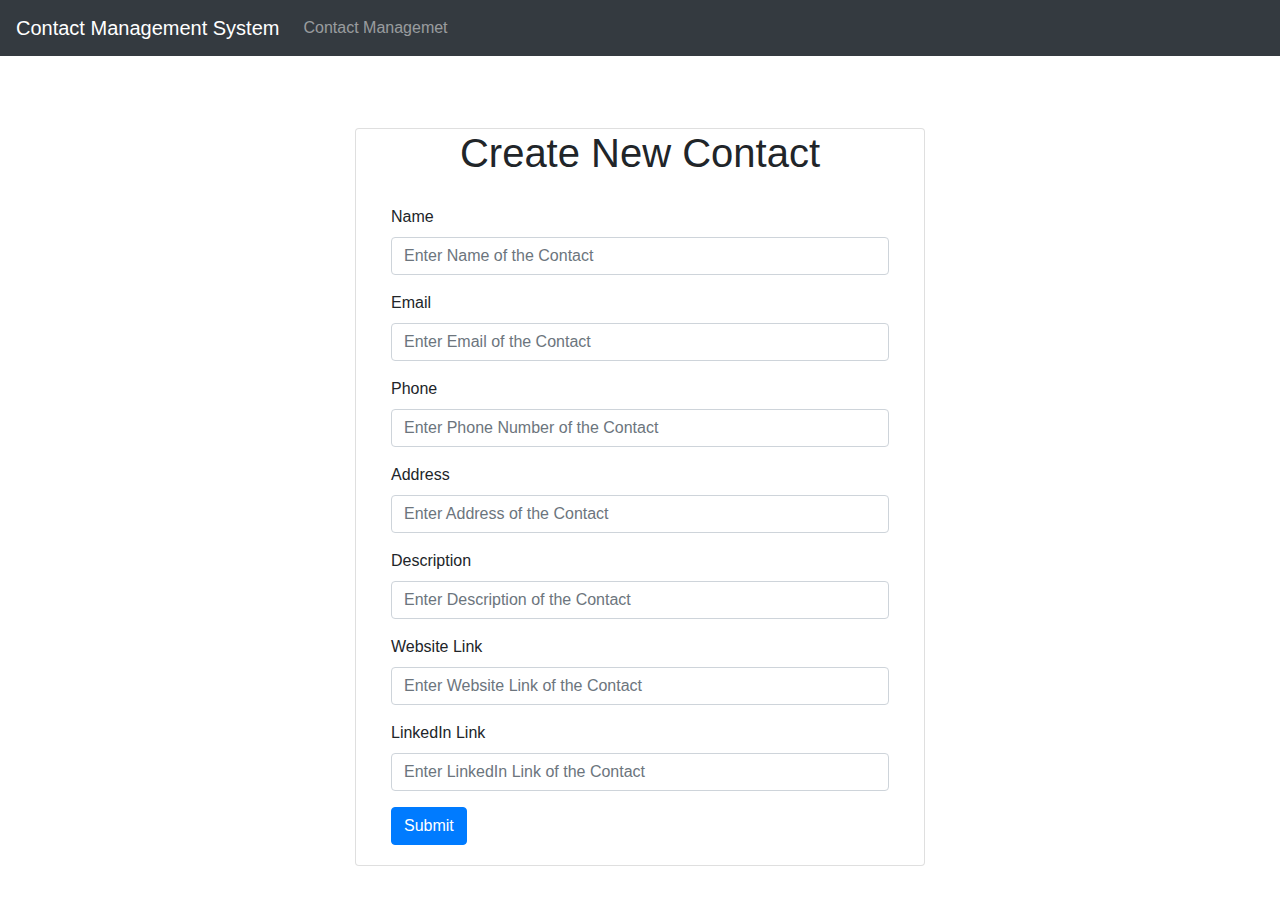
<file: bin/src/main/resources/templates/create_contact.html>
<!DOCTYPE html>
<html lang="en">
<head>
    <meta charset="UTF-8">
    <meta name="viewport" content="width=device-width, initial-scale=1.0">
    <title>Contact Management System</title>
    <link rel="stylesheet" href="https://cdn.jsdelivr.net/npm/bootstrap@4.0.0/dist/css/bootstrap.min.css" integrity="sha384-Gn5384xqQ1aoWXA+058RXPxPg6fy4IWvTNh0E263XmFcJlSAwiGgFAW/dAiS6JXm" crossorigin="anonymous">
</head>
<body>
    <nav class="navbar navbar-expand-md bg-dark navbar-dark">
        <!-- Brand -->
        <a class="navbar-brand" href="#">Contact Management System</a>
      
        <!-- Toggler/collapsibe Button -->
        <button class="navbar-toggler" type="button" data-toggle="collapse" data-target="#collapsibleNavbar">
          <span class="navbar-toggler-icon"></span>
        </button>
      
        <!-- Navbar links -->
        <div class="collapse navbar-collapse" id="collapsibleNavbar">
          <ul class="navbar-nav">
            <li class="nav-item">
              <a class="nav-link" th:href="@{/contacts}">Contact Managemet</a>
            
          </ul>
        </div>
      </nav>
      <br>
      <br>
      <br>
    <div class="container">
        <div class="row">
            <div class="col-lg-6 col-md-6 col-sm-6 container justify-center card">
                <h1 class="text-center">Create New Contact</h1>
                <div class="card-body">
                    <form th:action="@{/contacts}" th:object="${contact}" method="post">
                        <div class="form-group">
                            <label for="">Name</label>
                            <input type="text"
                            name="name"
                            th:field="*{name}"
                            placeholder="Enter Name of the Contact"
                            class="form-control"
                            >
                        </div>
                       
                        <div class="form-group">
                            <label for="">Email </label>
                            <input type="text"
                            name="email"
                            th:field="*{email}"
                            placeholder="Enter Email of the Contact"
                            class="form-control"
                            >
                        </div>

                        <div class="form-group">
                            <label for="">Phone </label>
                            <input type="text"
                            name="phoneNumber"
                            th:field="*{phoneNumber}"
                            placeholder="Enter Phone Number of the Contact"
                            class="form-control"
                            >
                        </div>

                        <div class="form-group">
                            <label for="">Address </label>
                            <input type="text"
                            name="address"
                            th:field="*{address}"
                            placeholder="Enter Address of the Contact"
                            class="form-control"
                            >
                        </div>

                        <div class="form-group">
                            <label for="">Description </label>
                            <input type="text"
                            name="description"
                            th:field="*{description}"
                            placeholder="Enter Description of the Contact"
                            class="form-control"
                            >
                        </div>

                        <div class="form-group">
                            <label for="">Website Link </label>
                            <input type="text"
                            name="websiteLink"
                            th:field="*{websiteLink}"
                            placeholder="Enter Website Link of the Contact"
                            class="form-control"
                            >
                        </div>

                        <div class="form-group">
                            <label for="">LinkedIn Link </label>
                            <input type="text"
                            name="linkedInLink"
                            th:field="*{linkedInLink}"
                            placeholder="Enter LinkedIn Link of the Contact"
                            class="form-control"
                            >
                        </div>

                        <div class="box-footer">
                            <button type="submit" class="btn btn-primary"> 
                                Submit
                            </button>
                        </div>
                    </form>
                </div>
            </div>
        </div>
    </div>
</body>
</html>
</file>
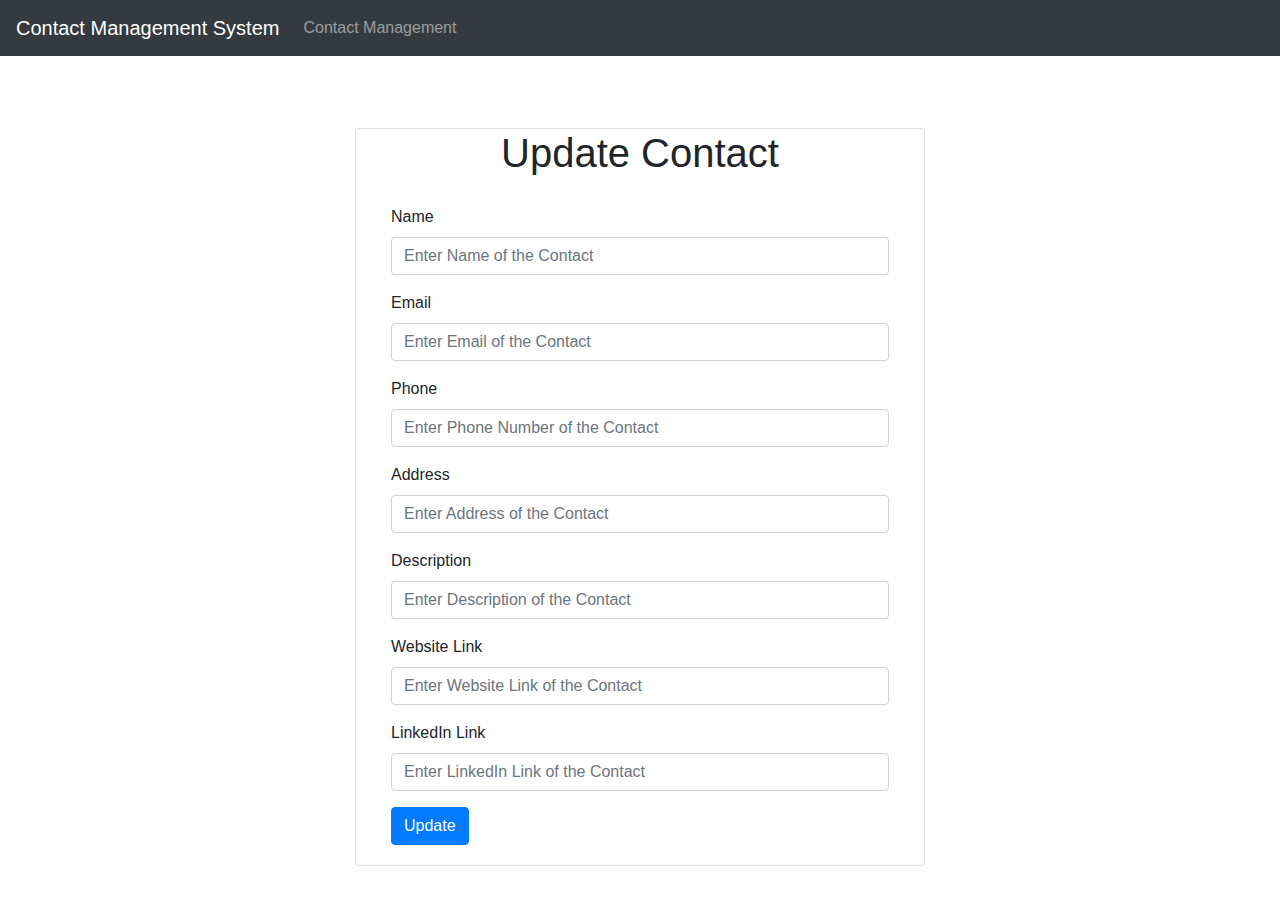
<file: bin/src/main/resources/templates/edit_contact.html>
<!DOCTYPE html>
<html lang="en" xmlns:th="http://www.thymeleaf.org">
<head>
    <meta charset="UTF-8">
    <meta name="viewport" content="width=device-width, initial-scale=1.0">
    <title>Contact Management System</title>
    <link rel="stylesheet" href="https://cdn.jsdelivr.net/npm/bootstrap@4.0.0/dist/css/bootstrap.min.css" integrity="sha384-Gn5384xqQ1aoWXA+058RXPxPg6fy4IWvTNh0E263XmFcJlSAwiGgFAW/dAiS6JXm" crossorigin="anonymous">
</head>
<body>
    <nav class="navbar navbar-expand-md bg-dark navbar-dark">
        <!-- Brand -->
        <a class="navbar-brand" href="#">Contact Management System</a>
      
        <!-- Toggler/collapsible Button -->
        <button class="navbar-toggler" type="button" data-toggle="collapse" data-target="#collapsibleNavbar">
          <span class="navbar-toggler-icon"></span>
        </button>
      
        <!-- Navbar links -->
        <div class="collapse navbar-collapse" id="collapsibleNavbar">
          <ul class="navbar-nav">
            <li class="nav-item">
              <a class="nav-link" th:href="@{/contacts}">Contact Management</a>
            </li>
          </ul>
        </div>
      </nav>
      <br>
      <br>
      <br>
    <div class="container">
        <div class="row">
            <div class="col-lg-6 col-md-6 col-sm-6 container justify-center card">
                <h1 class="text-center">Update Contact</h1>
                <div class="card-body">
                    <form th:action="@{/contacts/{id}(id=${contact.id})}" th:object="${contact}" method="post">
                        <div class="form-group">
                            <label for="">Name</label>
                            <input type="text"
                            name="name"
                            th:field="*{name}"
                            placeholder="Enter Name of the Contact"
                            class="form-control"
                            >
                        </div>
                       
                        <div class="form-group">
                            <label for="">Email </label>
                            <input type="text"
                            name="email"
                            th:field="*{email}"
                            placeholder="Enter Email of the Contact"
                            class="form-control"
                            >
                        </div>

                        <div class="form-group">
                            <label for="">Phone </label>
                            <input type="text"
                            name="phoneNumber"
                            th:field="*{phoneNumber}"
                            placeholder="Enter Phone Number of the Contact"
                            class="form-control"
                            >
                        </div>

                        <div class="form-group">
                            <label for="">Address </label>
                            <input type="text"
                            name="address"
                            th:field="*{address}"
                            placeholder="Enter Address of the Contact"
                            class="form-control"
                            >
                        </div>

                        <div class="form-group">
                            <label for="">Description </label>
                            <input type="text"
                            name="description"
                            th:field="*{description}"
                            placeholder="Enter Description of the Contact"
                            class="form-control"
                            >
                        </div>

                        <div class="form-group">
                            <label for="">Website Link </label>
                            <input type="text"
                            name="websiteLink"
                            th:field="*{websiteLink}"
                            placeholder="Enter Website Link of the Contact"
                            class="form-control"
                            >
                        </div>

                        <div class="form-group">
                            <label for="">LinkedIn Link </label>
                            <input type="text"
                            name="linkedInLink"
                            th:field="*{linkedInLink}"
                            placeholder="Enter LinkedIn Link of the Contact"
                            class="form-control"
                            >
                        </div>

                        <div class="box-footer">
                            <button type="submit" class="btn btn-primary"> 
                                Update
                            </button>
                        </div>
                    </form>
                </div>
            </div>
        </div>
    </div>
</body>
</html>
</file>
